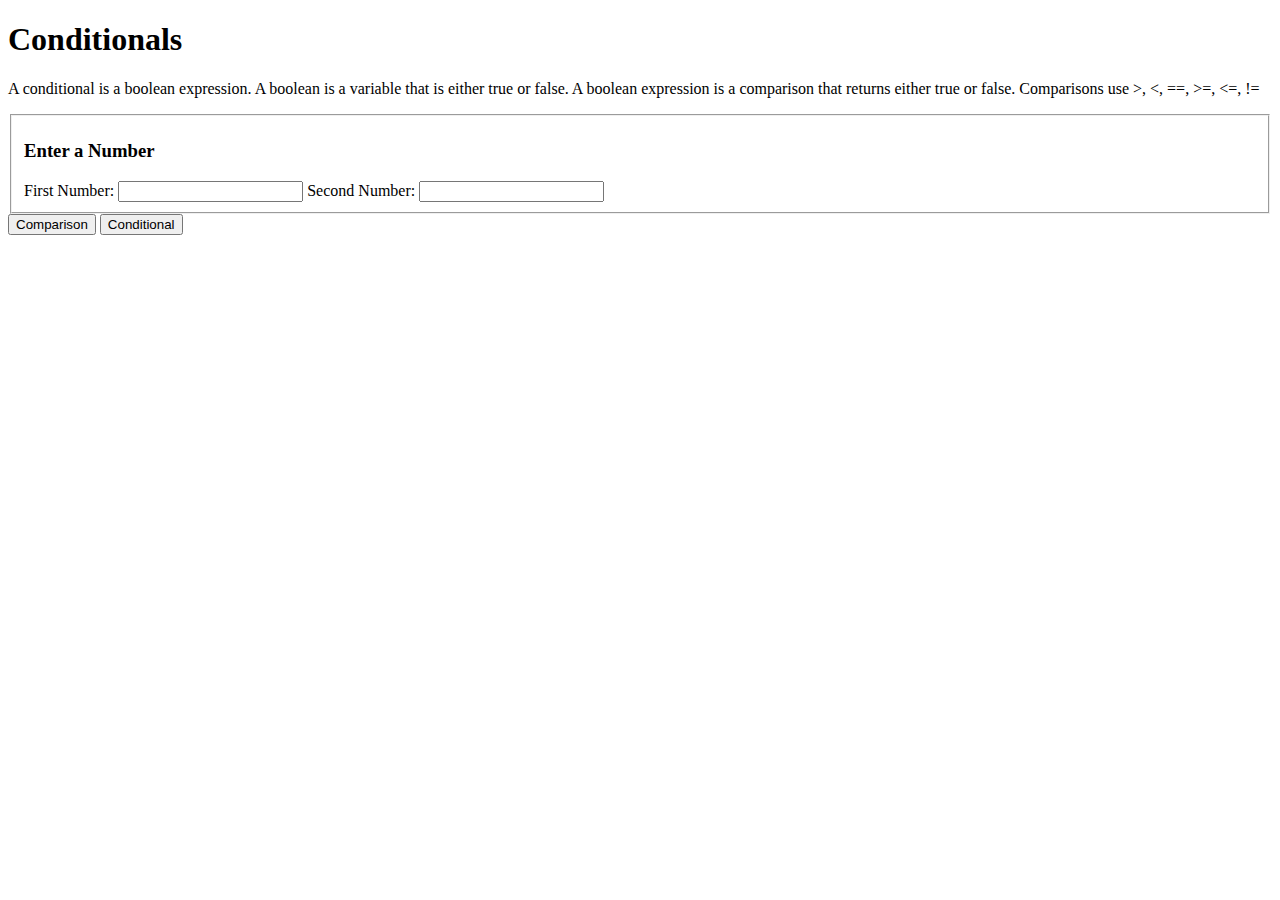
<file: Conditionals/lesson5.html>
<!DOCTYPE html>
<html>
    <head>
        <script src="https://ajax.googleapis.com/ajax/libs/jquery/3.3.1/jquery.min.js"></script>
        <script src='lesson5.js'></script>
    </head>

    <body>
        <h1>Conditionals</h1>
        <p>A conditional is a boolean expression. A boolean is a variable that is either true or false. A boolean expression is a comparison that returns either true or false.
            Comparisons use >, <, ==, >=, <=, !=
        </p>
            <form>
                <fieldset>
                    <h3>Enter a Number</h3>
                    <label for='input1'>First Number:</label>
                    <input type='text' id='input1'>
                    <label for='input2'>Second Number:</label>
                    <input type='text' id='input2'>
                </fieldset>
                <button type='button' id='comparisons'>Comparison</button>
                <button type='button' id='conditional'>Conditional</button>
            </form>
            <div id='output'></div>
    </body>
</html>
</file>
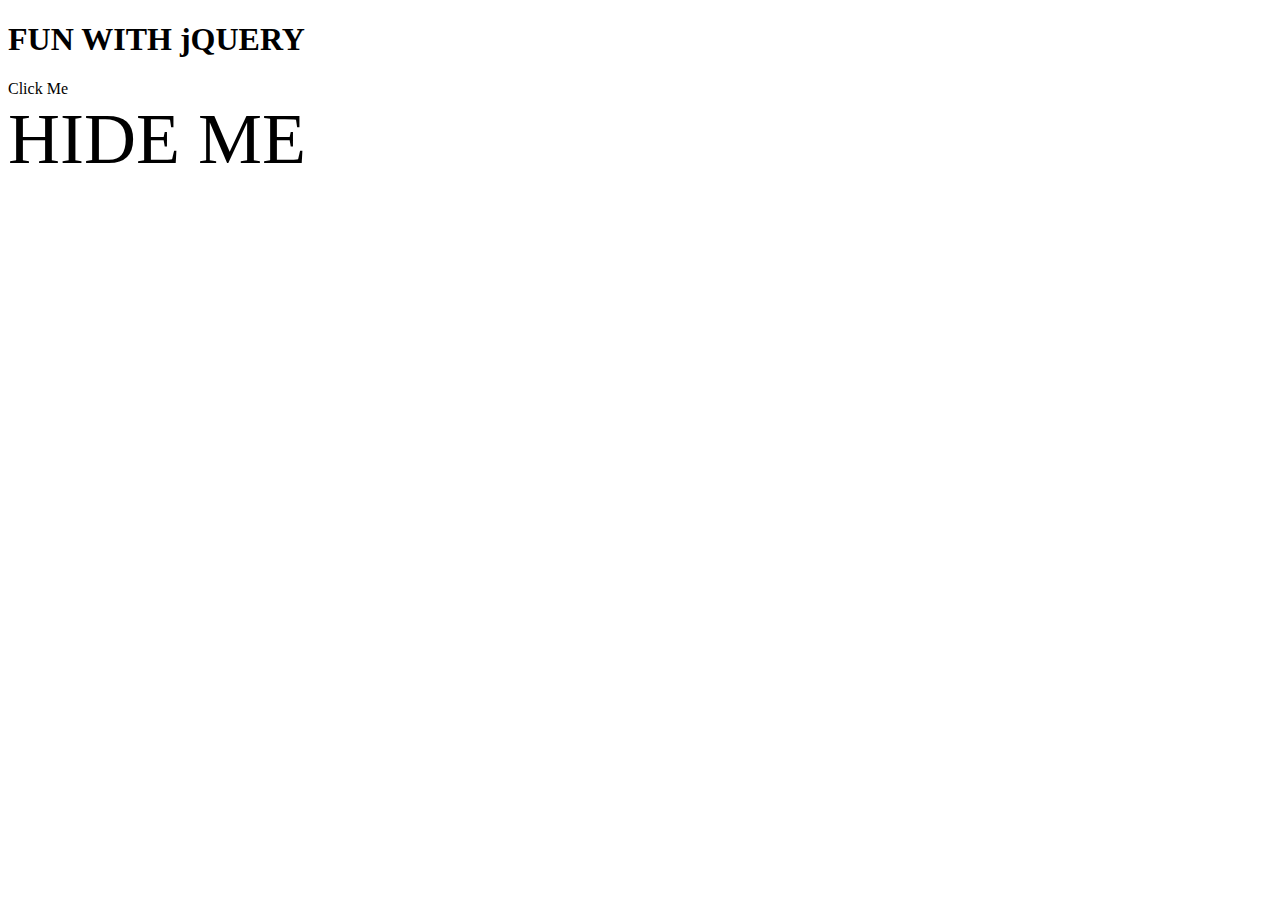
<file: PracticejQuery/starting.html>
<!DOCTYPE HTML>
<HTML>
    <head>
        <title></title>
        <script
        src="https://ajax.googleapis.com/ajax/libs/jquery/3.3.1/jquery.min.js"></script>
        <link rel='stylesheet' type='text/css' href='style.css'>
        <script src='brains.js' async></script>
    </head>
    <body>
        <h1>FUN WITH jQUERY</h1>
        <div class='clickMe'>Click Me</div>
        <section class='showMe'>SHOW ME</section>
        <section class='hideMe'>HIDE ME</section>
    </body>
</HTML>
</file>
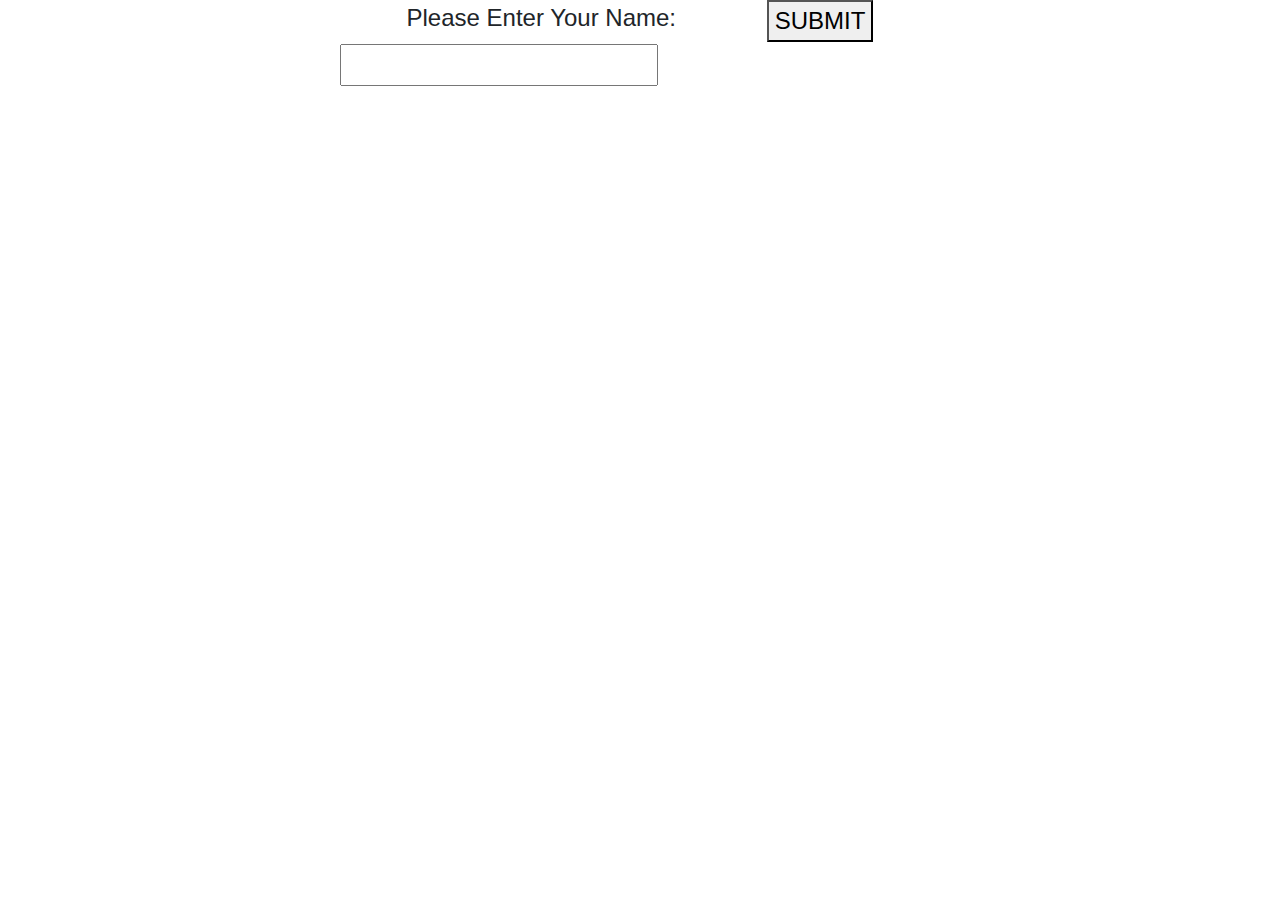
<file: Variables/lesson1.html>
<!DOCTYPE html>
<html>
    <head>
        <!-- Latest compiled and minified CSS -->
<link rel="stylesheet" href="https://maxcdn.bootstrapcdn.com/bootstrap/4.1.3/css/bootstrap.min.css">

<!-- jQuery library -->
<script src="https://ajax.googleapis.com/ajax/libs/jquery/3.3.1/jquery.min.js"></script>

<!-- Popper JS -->
<script src="https://cdnjs.cloudflare.com/ajax/libs/popper.js/1.14.3/umd/popper.min.js"></script>

<!-- Latest compiled JavaScript -->
<script src="https://maxcdn.bootstrapcdn.com/bootstrap/4.1.3/js/bootstrap.min.js"></script>
        <script src="lesson1.js"></script>
        <link rel='stylesheet' href="lesson1.css">
    </head>

    <body>


         <fieldset>
            <label for="userName">Please Enter Your Name: </label>
            <input type="text" id="userName"/>
            <button type="button" onclick="showInfo();">SUBMIT</button>
        </fieldset>

        <div id='output'></div>
    </body>
</html>
</file>
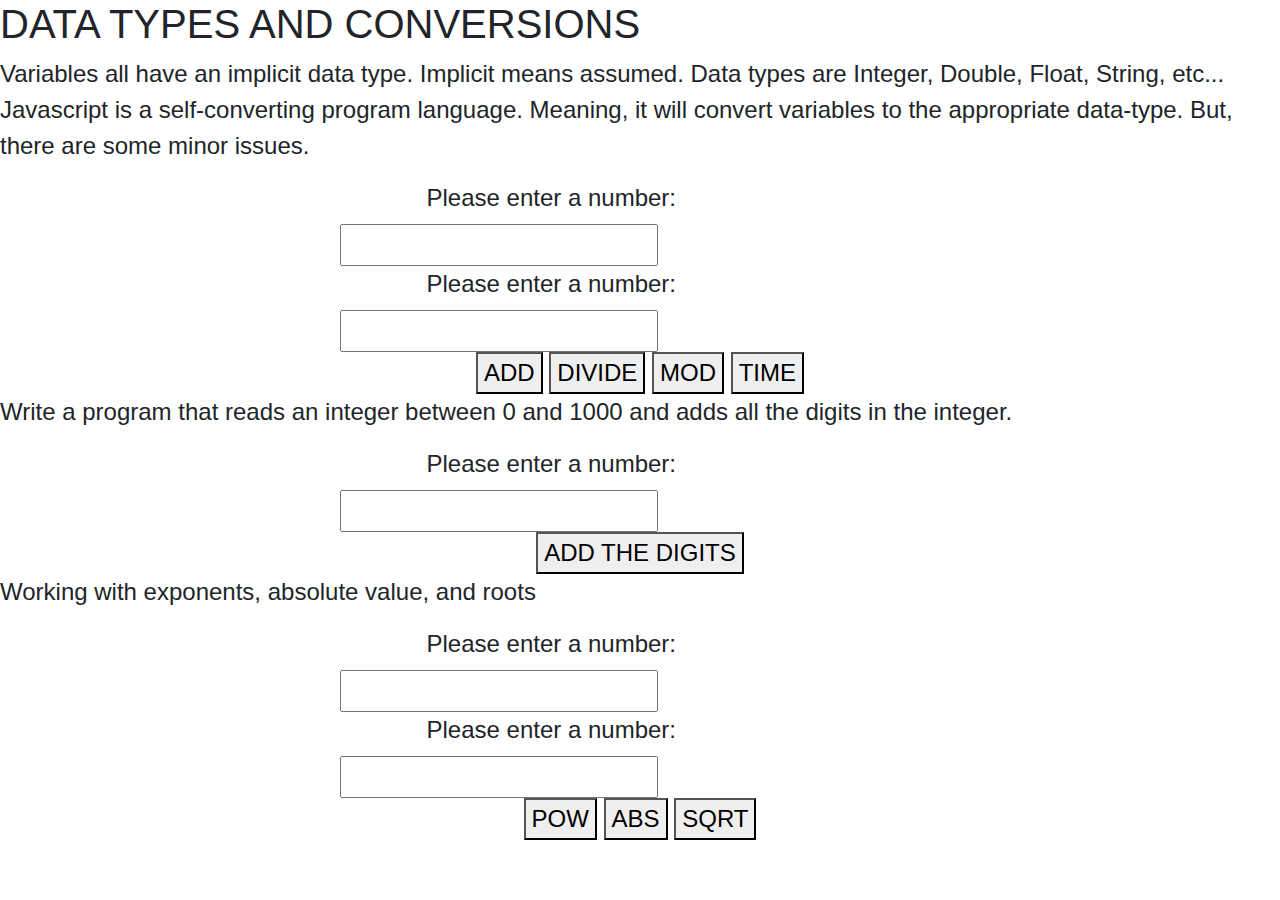
<file: Variables/lesson2.html>
<!DOCTYPE html>
<html>
    <head>
        <!-- Latest compiled and minified CSS -->
<link rel="stylesheet" href="https://maxcdn.bootstrapcdn.com/bootstrap/4.1.3/css/bootstrap.min.css">

<!-- jQuery library -->
<script src="https://ajax.googleapis.com/ajax/libs/jquery/3.3.1/jquery.min.js"></script>

<!-- Popper JS -->
<script src="https://cdnjs.cloudflare.com/ajax/libs/popper.js/1.14.3/umd/popper.min.js"></script>

<!-- Latest compiled JavaScript -->
<script src="https://maxcdn.bootstrapcdn.com/bootstrap/4.1.3/js/bootstrap.min.js"></script>
        <script src="lesson2.js"></script>
        <link rel='stylesheet' href="lesson2.css">
    </head>

    <body>
        <h1>DATA TYPES AND CONVERSIONS</h1>
        <p>Variables all have an implicit data type. Implicit means assumed. Data types are Integer, Double, Float, String, etc... Javascript is a self-converting program language.
            Meaning, it will convert variables to the appropriate data-type. But, there are some minor issues.
        </p>

        <form>
            <fieldset>
                <label for='number1'>Please enter a number:</label>
                <input type='text' id='number1'>
                <label for='number2'>Please enter a number:</label>
                <input type='text' id='number2'>
            </fieldset>

            <fieldset>
                <button type='button' id='add'>ADD</button>
                <button type='button' id='divide'>DIVIDE</button>
                <button type="button" id="modulus">MOD</button>
                <button type="button" id='time'>TIME</button>
            </fieldset>
        </form>
        <div id='output'></div>
        <form>
            <p>Write a program that reads an integer between 0 and 1000 and adds all the digits in the integer.</p>
            <fieldset>
                <label for='number3'>Please enter a number:</label>
                <input type='text' id='number3'>
            </fieldset>

            <fieldset>
                <button type='button' id='sumDigits'>ADD THE DIGITS</button>
            </fieldset>
        </form>
        <div id='output2'></div>

        <form>
                <p>Working with exponents, absolute value, and roots</p>
                <fieldset>
                    <label for='number4'>Please enter a number:</label>
                    <input type='text' id='number4'>
                    <label for='number5'>Please enter a number:</label>
                    <input type='text' id='number5'>
                </fieldset>
    
                <fieldset>
                    <button type='button' id='pow'>POW</button>
                    <button type='button' id='abs'>ABS</button>
                    <button type='button' id='sqrt'>SQRT</button>
                </fieldset>
            </form>
            <div id='output3'></div>
    </body>
</html>
</file>
<file: PracticejQuery/style.css>
section{
    font-size: 72px;
}
button{
    font-size: 72px;
}
.showMe{
    display: none;

.hideMe{
    position: fixed;
    background-color: red;
    width: 100px;
    height: 100px;
}
.clickMe{
    font-size: 72px;
    border: dashed 4px red;
}
</file>
<file: Variables/lesson1.css>
fieldset{
    width: 600px;
    margin: auto;
    text-align: center;
}

label{
    width: 15em;
    float: left;
    clear: left;
    text-align: right;
    padding-right: 1em;
}

input{
    float: left;
}

#output{
    text-align: center;
    display: none;
    position: relative;
    top: 600px;
    opacity: 1;
}

body{
    font-size: 24px;
}
</file>
<file: Variables/lesson2.css>
fieldset{
    width: 600px;
    margin: auto;
    text-align: center;
}

label{
    width: 15em;
    float: left;
    clear: left;
    text-align: right;
    padding-right: 1em;
}

input{
    float: left;
}

#output{
    text-align: center;
    position: relative;
}

body{
    font-size: 24px;
}
</file>
